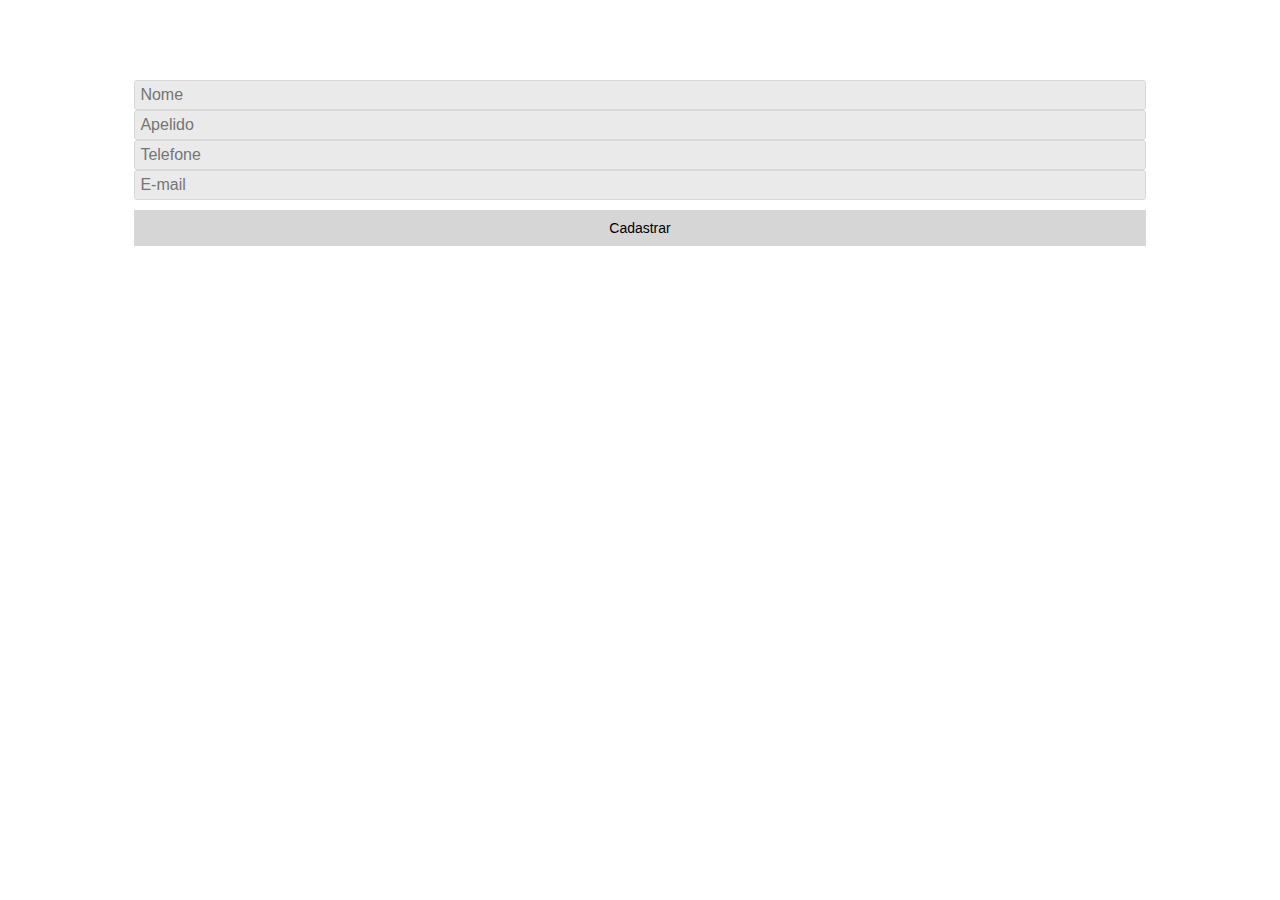
<file: provaProg/index.html>
<!DOCTYPE html>
<html lang="pt" dir="ltr">
  <head>
    <meta charset="utf-8">
    <link rel="stylesheet" type="text/css" href="css/stylesheet.css">
    <title></title>
  </head>
  <body>
    <section class="main-panel">
      <div class="form-panel">
            <form method="POST" action="cadastro.php">
              <div>
                <input type="nome" name="nome" required="true" placeholder="Nome" class="input-control">
              </div>
              <div>
                <input type="apelido" name="apelido" placeholder="Apelido" class="input-control">
              </div>
              <div>
                <input type="tel" name="telefone" required="true"  placeholder="Telefone" class="input-control">
              </div>
              <div>
                <input type="email" name="email" required="true"  placeholder="E-mail" class="input-control">
              </div>
              <div>
                <input type="submit" value="Cadastrar" class="button button-register">
              </div>
            </form>
          </div>
          </section>
  </body>
</html>
</file>
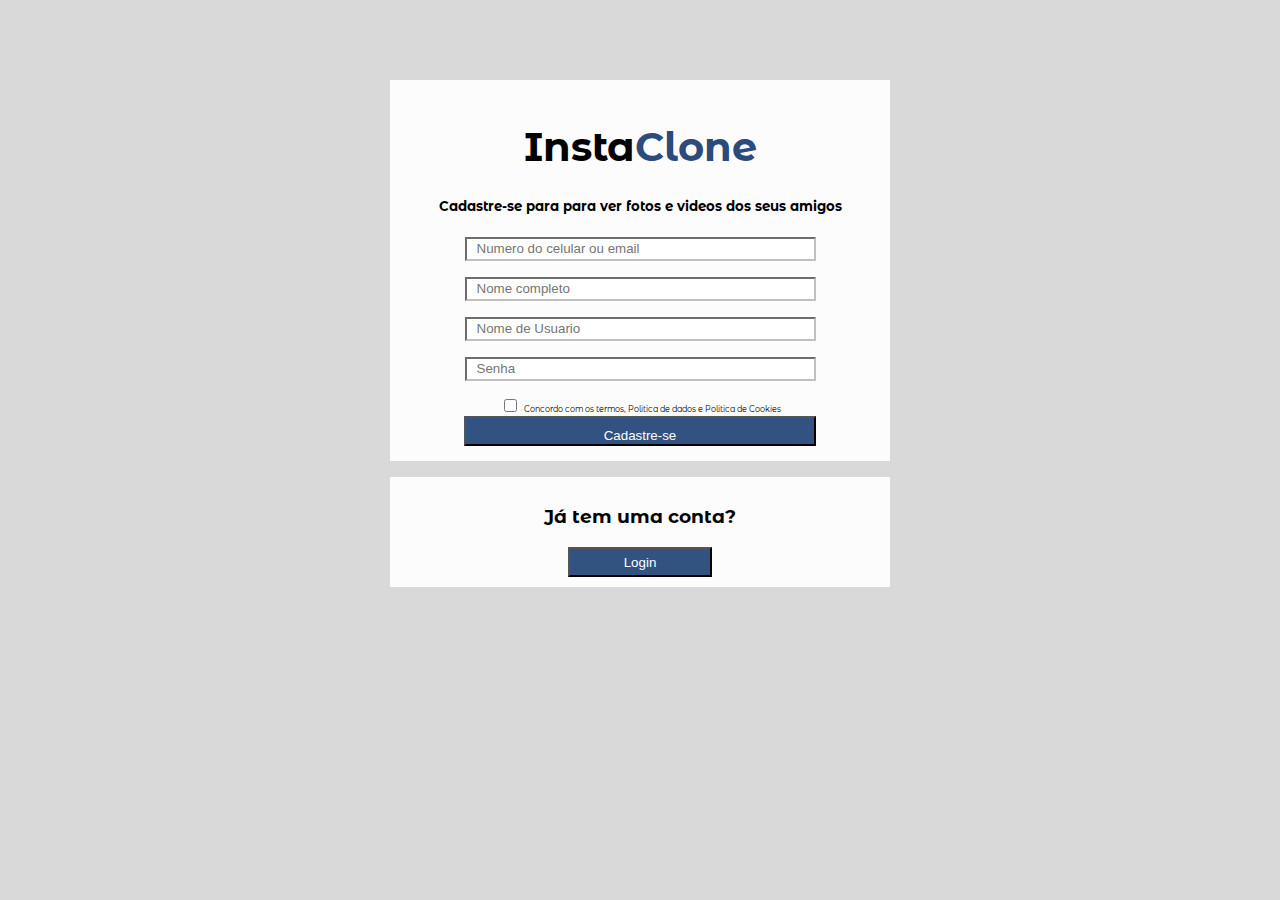
<file: projetos/prototipos/cadastro.html>
<!DOCTYPE html>
<html lang="pt" dir="ltr">
  <head>
    <meta charset="utf-8">
    <title>Cadastro</title>
    <link rel="stylesheet" href="css/stylesheets.css">
    <link rel="stylesheet" href="https://use.fontawesome.com/releases/v5.8.2/css/all.css" integrity="sha384-oS3vJWv+0UjzBfQzYUhtDYW+Pj2yciDJxpsK1OYPAYjqT085Qq/1cq5FLXAZQ7Ay" crossorigin="anonymous">
    <link href="https://fonts.googleapis.com/css?family=Montserrat+Alternates" rel="stylesheet">
  </head>
  <body>
    <main>
      <section id="mainSection">
        <header>
          <h1 id="logo"><i class="fas fa-camera"></i>
           Insta<span class="clone">Clone</span> 
          </h1>
          <h5>Cadastre-se para para ver fotos e videos dos seus amigos</h5>
        </header>
        <div>
          <form>
            <div id="formCadastra">
              <input id="widthBox" type="text" name="email" placeholder="Numero do celular ou email ">
            </div>
            <div id="formCadastra">
              <input id="widthBox" type="text" name="nome" placeholder="Nome completo">
            </div>
            <div id="formCadastra">
              <input id="widthBox" type="text" name="usuario" placeholder="Nome de Usuario">
            </div>
            <div  id="formCadastra">
              <input id="widthBox" type="password" name="senha" placeholder="Senha">
            </div>
            <div>
              <input type="checkbox" name="concord">
              <label style="font-size: 8px;" for="concordo">Concordo com os termos, Politica de dados e Politica de Cookies</label>
            </div>
            <div>
              <input id="botaoCadastro" type="button" name="botao" value="Cadastre-se">
            </div>
          </form>
        </div>

      </section>
      <section id="mainSectionFooter">
        <div>
        <footer>
        <h3>Já tem uma conta?</h3>
          <button id="botaoLogin" type="button" name="button">Login</button>
        </footer>
        </div>
      </section>
    </main>

  </body>
</html>
</file>
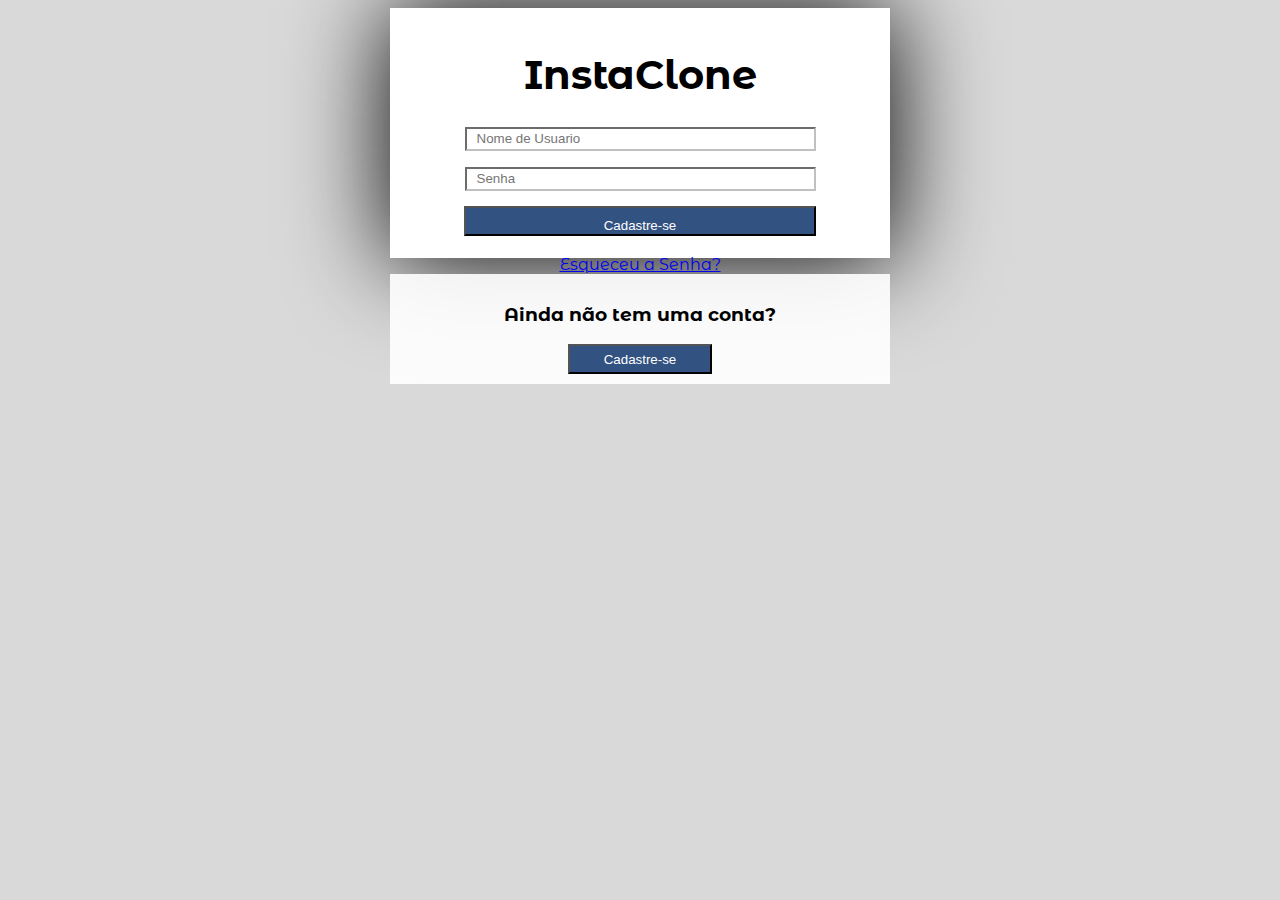
<file: projetos/prototipos/login.html>
<!DOCTYPE html>
<html lang="pt" dir="ltr">
  <head>
    <meta charset="utf-8">
    <title>Login</title>
    <link rel="stylesheet" href="css/stylesheets.css">
    <link rel="stylesheet" href="https://use.fontawesome.com/releases/v5.8.2/css/all.css" integrity="sha384-oS3vJWv+0UjzBfQzYUhtDYW+Pj2yciDJxpsK1OYPAYjqT085Qq/1cq5FLXAZQ7Ay" crossorigin="anonymous">
    <link href="https://fonts.googleapis.com/css?family=Montserrat+Alternates" rel="stylesheet">
  </head>
  <body>
    <main>
      <section id="mainSectionLogin">
        <header>
          <h1 id="logo"><i class="fas fa-camera"></i>
           InstaClone
          </h1>
        </header>
        <div>
          <form>
            <div id="formCadastra">
              <input id="widthBox" type="text" name="usuario" placeholder="Nome de Usuario">
            </div>
            <div  id="formCadastra">
              <input id="widthBox" type="password" name="senha" placeholder="Senha">
            </div>
            <div>
              <input id="botaoCadastro" type="button" name="botao" value="Cadastre-se">
            </div>
            <br>
            <a href="#">Esqueceu a Senha?</a>
          </form>
        </div>

      </section>
      <section id="mainSectionFooter">
        <div>
        <footer>
        <h3>Ainda não tem uma conta?</h3>
          <button id="botaoLogin" type="button" name="button">Cadastre-se</button>
        </footer>
        </div>
      </section>
    </main>

  </body>
</html>
</file>
<file: provaProg/css/stylesheet.css>
* {
  box-sizing: border-box;
}
.input-control {
  background-color: #eaeaea;
  color: #000000;
  border-color: #d9d9d9;
  border-style: solid;
  border-width: 1px;
  border-radius: 3px;
  margin: 0 auto;
  margin-top: 0px;
  margin-bottom: 0px;
  padding: 5px 5px 5px 5px;
  font-size: 16px;
  display: block;
  width: 100%;
}

.form-panel {
  margin: 0 auto;
  width: 80%;
}

.th{
  background-color: #eaeaea;
  color: #000000;
  border-color: #d9d9d9;
  border-style: solid;
  border-width: 1px;
  border-radius: 3px;
  margin: 0 auto;
  margin-top: 0px;
  margin-bottom: 0px;
  padding: 5px 5px 5px 5px;
}

.button {
  background-color: #cccc;
  color: #black;
  text-align: center;
  border: 0;
  margin: 0 auto;
  margin-top: 10px;
  margin-bottom: 10px;
  padding: 10px;
  font-size: 14px;
  text-decoration: none;
  display: block;
}

.button-register {
  width: 100%;
  cursor: pointer;
}

.main-panel {
  margin-top: 5em;
  min-height: 300px;
}

.sec-panel {
  margin-top: 1em;
  min-height: 100px;
}
</file>
<file: projetos/prototipos/css/stylesheets.css>
body{
  background-color: #d9d9d9
}
* {
  box-sizing: border-box;
}
#mainSection{
  margin: 0 auto;
  width: 500px;
  background-color: rgba(255, 255, 255, 0.9);
  text-align: center;
  font-family: 'Montserrat Alternates', sans-serif;
  border-color: gray;
  margin-top: 5em;
  padding: 15px;
}
.clone{
  color: #2a4b7c;
}

#mainSectionFooter{
  margin: 0 auto;
  width: 500px;
  background-color: rgba(255, 255, 255, 0.9);
  text-align: center;
  font-family: 'Montserrat Alternates', sans-serif;
  margin-top: 1em;
  padding: 10px;
}
#mainSectionLogin{
  margin: 0 auto;
  width: 500px;
  background-color: white;
  text-align: center;
  font-family: 'Montserrat Alternates', sans-serif;
  height: 250px;
  box-shadow: 1px 1px 100px 1px;
  padding: 15px;
}

i{
  color: #DD4132;
}

#logo{
  font-size: 40px;
}
#botaoCadastro{
  height: 30px;
  width: 75%;
  color: white;
  background-color: #325281;
  padding: 10px;
}
#botaoLogin{
  height: 30px;
  width: 30%;
  color: white;
  background-color: #325281;
}
#formCadastra{
  height: 15px;
  height: 40px;
  padding: 1px;
}
#widthBox{
  width: 75%;
  height: 60%;
  border-color: silver;
  padding: 10px;
}
</file>
